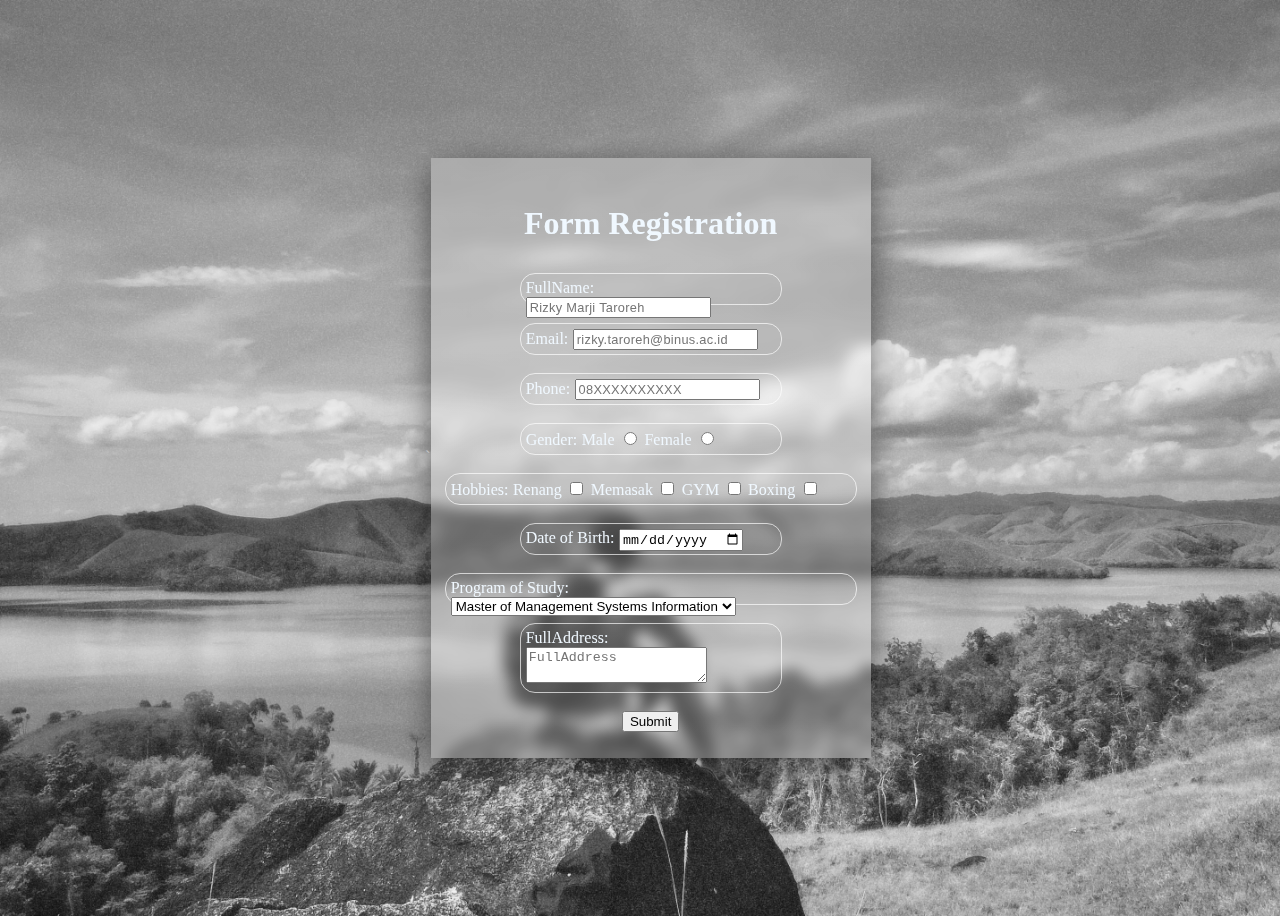
<file: registration-form-RizkyTaroreh.html>
<!DOCTYPE html>
<html lang="en">
<head>
    <meta charset="UTF-8">
    <meta name="viewport" content="width=device-width, initial-scale=1.0">
    <title>Registration form </title> 
    <link rel="stylesheet" href="./gayaskali.css">
    `
<body>
</head>

   <form>
      <h1 class="Title">Form Registration</h1>
      <div class="FullName"> 
         <label action="register">FullName:</label>
         <input type="text" id="fullName" name="fullName" placeholder="Rizky Marji Taroreh">
      </div>
      <br>
      <div class="Email">
         <label action="email">Email:</label>
         <input type="email" id="email" name="email" placeholder="rizky.taroreh@binus.ac.id">
      </div>
      <br>
      <div class="Phone">
         <label action="register">Phone:</label>
         <input type="text" id="phone-number" name="phone-number" maxlength="12" placeholder="08XXXXXXXXXX">
      </div>
      <br>
      <div class="Gender">
         <label action="gender">Gender:</label>
         
         <label action="male">Male</label>
         <input type="radio" id="male" name="gender" value="male">

         <label action="female">Female</label>
         <input type="radio" id="female" name="gender" value="female">
      </div>
      <br>
      <div class="Hobbies">
         <label>Hobbies:</label>

         <label>Renang</label>
         <input type="checkbox">

         <label>Memasak</label>
         <input type="checkbox">

         <label>GYM</label>
         <input type="checkbox">

         <label>Boxing</label>
         <input type="checkbox">
      </div>
      <br>
      <div class="DOB">
         <label>Date of Birth:</label>
         <input type="date">
      </div>
      <br>
      <div class="Program-study">
         <label action="select">Program of Study:</label>
         <select id="program-of-study" name="program-of-study">
            <option value="Master of Management Systems Information">Master of Management Systems Information</option>
            <option value="Systems Information">Systems Information</option>
            <option value="Computer Science">Computer Science</option>
            <option value="Hotel Management">Hotel Management</option>
            <option value="Economy and Business">Economy and Business</option>
            <option value="Design">Design</option>
         </select>
      </div>
      <br>
      <div class="adress">
         <label>FullAddress:</label>
         <textarea type="text-area" placeholder="FullAddress"></textarea>
      </div>
      <br>

      <div class="buttom">
         <input type="submit">
      </div>
    </form>
  </div>
</body>
</html>
</file>
<file: gayaskali.css>
body {
    color: white;
    font-family: "Roboto", sans-serif;
    width: 100%;
    height: 100vh;
    background: url(IMG_Background.jpg);
    background-size: cover;
    background-position: center;

    display: flex;
    justify-content: center;
    align-items: center;
}

form {
    width: 440px;
    height: 600px;
    background: linear-gradient(#ffffff34,#ffffff27);
    backdrop-filter: blur(7px);
    box-shadow: 0 8px 32px #0000008a;

    display: flex;
    justify-content: center;
    align-items: center;
    flex-direction: column;
}

.FullName {
   width: 250px;
   height: 20px;
   outline: none;
   background-color: transparent;
   border: 1px solid #ffffffac;
   border-radius: 15px;
   margin-top: 10px;
   padding: 5px;
}

.Email {
   width: 250px;
   height: 20px;
   outline: none;
   background-color: transparent;
   border: 1px solid #ffffffac;
   border-radius: 15px;
   margin-top: none;
   padding: 5px;
}

.Phone {
   width: 250px;
   height: 20px;
   outline: none;
   background-color: transparent;
   border: 1px solid #ffffffac;
   border-radius: 15px;
   margin-top: none;
   padding: 5px;
}

.Gender {
   width: 250px;
   height: 20px;
   outline: none;
   background-color: transparent;
   border: 1px solid #ffffffac;
   border-radius: 15px;
   margin-top: none;
   padding: 5px;
}

.Hobbies {
   width: 400px;
   height: 20px;
   outline: none;
   background-color: transparent;
   border: 1px solid #ffffffac;
   border-radius: 15px;
   margin-top: none;
   padding: 5px;

}

.DOB {
   width: 250px;
   height: 20px;
   outline: none;
   background-color: transparent;
   border: 1px solid #ffffffac;
   border-radius: 15px;
   margin-top: none;
   padding: 5px;
}

.Program-study {
   width: 400px;
   height: 20px;
   outline: none;
   background-color: transparent;
   border: 1px solid #ffffffac;
   border-radius: 15px;
   margin-top: none;
   padding: 5px;
}

.adress {
   width: 250px;
   height: 100x;
   outline: none;
   background-color: transparent;
   border: 1px solid #ffffffac;
   border-radius: 15px;
   margin-top: none;
   padding: 5px;
   position: center;
}


.Title {
    color:aliceblue ;
    font-family: Georgia, 'Times New Roman', Times, serif;
}

input::placeholder {
    font-size: 0.8rem;
    letter-spacing: 0.3px;
}



label {
    color:aliceblue;
    font-family:'Times New Roman', Times, serif
}
</file>
